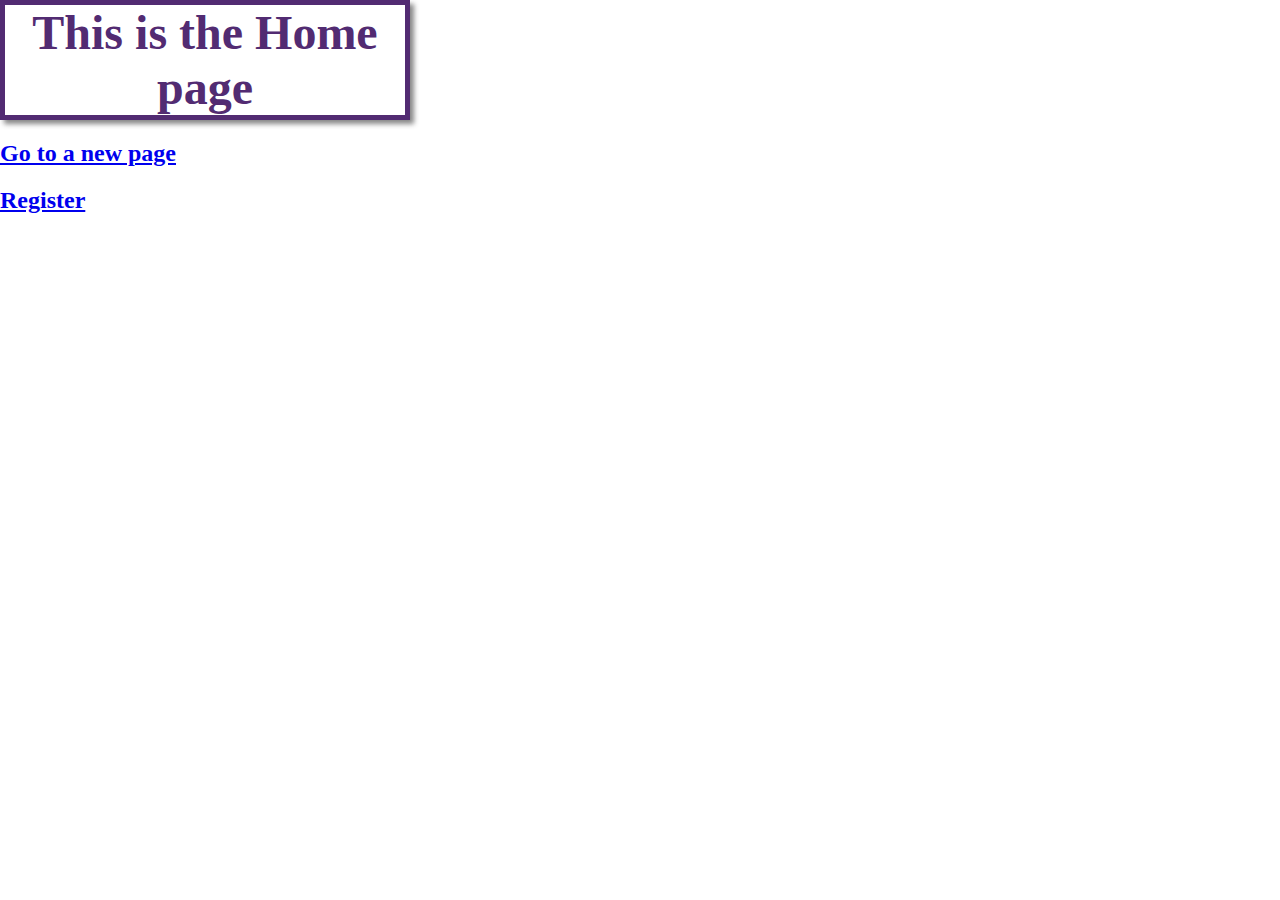
<file: index.html>
<!DOCTYPE html>
<html>
<head>
<title>Home Page </title>
<link rel="stylesheet" type="text/css" href="style.css">
</head>
<body>
<h1> This is the Home page </h1>
<a href="NewPage.html"> <h2> Go to a new page </h2> </a>
<a href="register.html"> <h2>Register </h2> </a>
</body>
</html>
</file>
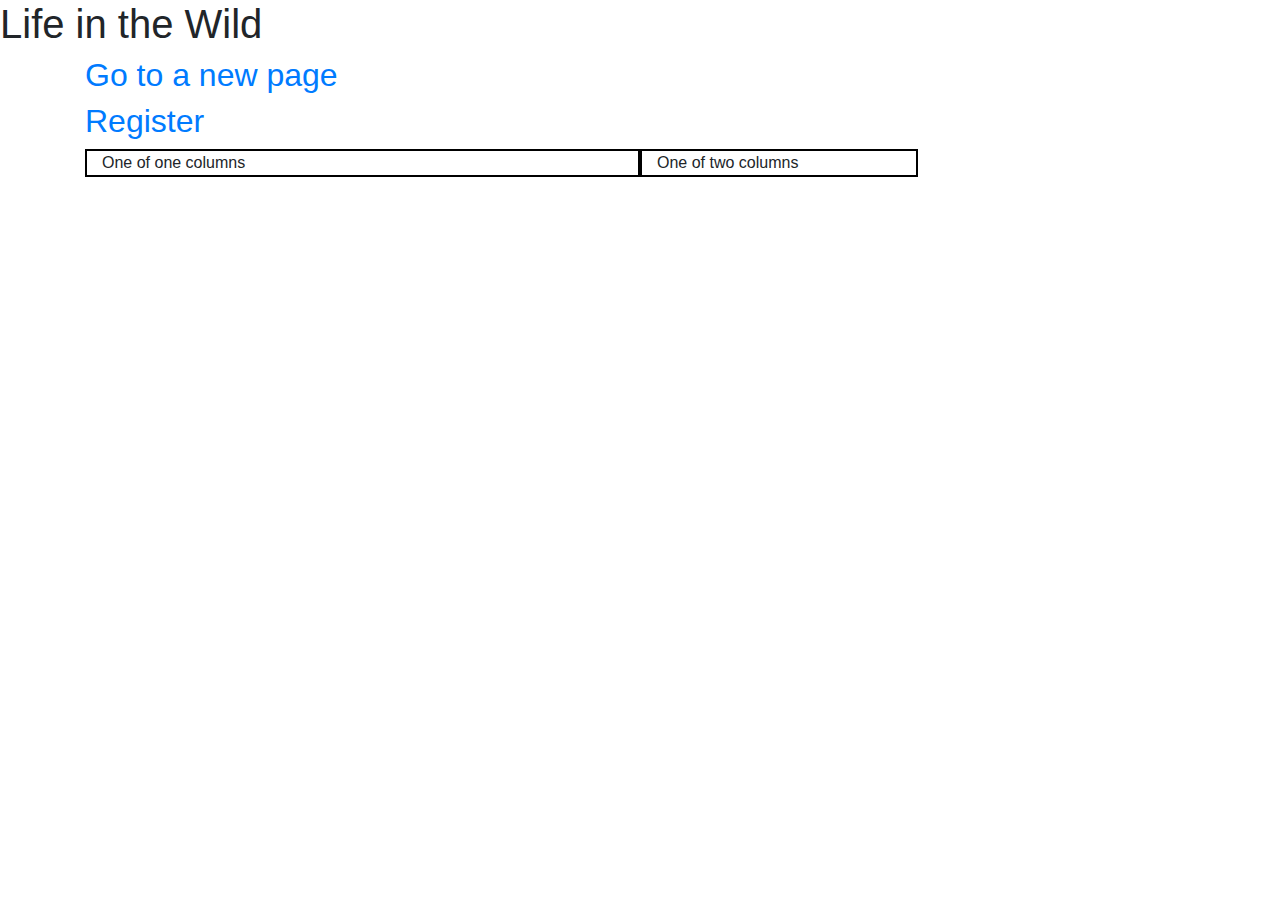
<file: bootstrapindex.html>
<!DOCTYPE html>
<html>
<head>
<title>Bootstrap </title>
<link rel="stylesheet" href="https://stackpath.bootstrapcdn.com/bootstrap/4.3.1/css/bootstrap.min.css" integrity="sha384-ggOyR0iXCbMQv3Xipma34MD+dH/1fQ784/j6cY/iJTQUOhcWr7x9JvoRxT2MZw1T" crossorigin="anonymous">

</head>
<body>
<h1> Life in the Wild </h1>
<div class="container">
<a href="NewPage.html"> <h2> Go to a new page </h2> </a>
<a href="register.html"> <h2>Register </h2> </a>
<script src="https://code.jquery.com/jquery-3.3.1.slim.min.js" integrity="sha384-q8i/X+965DzO0rT7abK41JStQIAqVgRVzpbzo5smXKp4YfRvH+8abtTE1Pi6jizo" crossorigin="anonymous"></script>
<script src="https://cdnjs.cloudflare.com/ajax/libs/popper.js/1.14.7/umd/popper.min.js" integrity="sha384-UO2eT0CpHqdSJQ6hJty5KVphtPhzWj9WO1clHTMGa3JDZwrnQq4sF86dIHNDz0W1" crossorigin="anonymous"></script>
<script src="https://stackpath.bootstrapcdn.com/bootstrap/4.3.1/js/bootstrap.min.js" integrity="sha384-JjSmVgyd0p3pXB1rRibZUAYoIIy6OrQ6VrjIEaFf/nJGzIxFDsf4x0xIM+B07jRM" crossorigin="anonymous"></script>
<link rel="stylesheet" type="text/css" href="bootstrapstyle.css">
<div class="container">
  <div class="row">
    <div class="col col-sm-6">
      One of one columns
    </div>
    <div class="col col-sm-3">
      One of two columns
    </div>
    <div class="col col-sm-4>
      One of three columns
    </div>
  </div>
</div>
</div></body>
</html>
</file>
<file: style.css>
body{
margin: 0px;
}

*{
text-align:left;
}
h3:hover{
color: rgba(255,0,0,0.5);
border: 5px dashed green;
}
h1:hover{
color:#522B72 !important;
text-align: center;
border: 5px solid #522B72;
cursor: pointer;

}
h1{
font-family: fantasy;
font-size: 3em;
border-bottom: 2px solid pink;
border-right: 2px solid pink;
width: 400px;
text-align: center;
box-shadow: 4px 4px 5px #888888;
margin: 0px;
}
li:hover{
list-style:none;
display: inline-block;
color: #522B72;
}
.webtext:last-child{
border: 5px dashed green;
}
.active{
text-align: left;
}
#div1{
background:rgba(0,0,255,0.2);
}
#div2{
background:rgba(255,0,,0.2);
}
p{
text-decoration: underline;
line-height:20px;
font-style:italic;
font-weight: bold;
font-size:200%;
font-family:Montserrat;
line-height:50px;
}
img{
width: 450px;
height: 300px;
margin: 10px;
transition: all 10s;
}
img:hover{
transform: scale(1.1);
}
.container{
display: flex;
flex-wrap: wrap;
justify-content: center;
}
footer{
clear:both;
text-align: center;
}
</file>
<file: bootstrapstyle.css>
.col{
border: 2px solid black;
}
</file>
